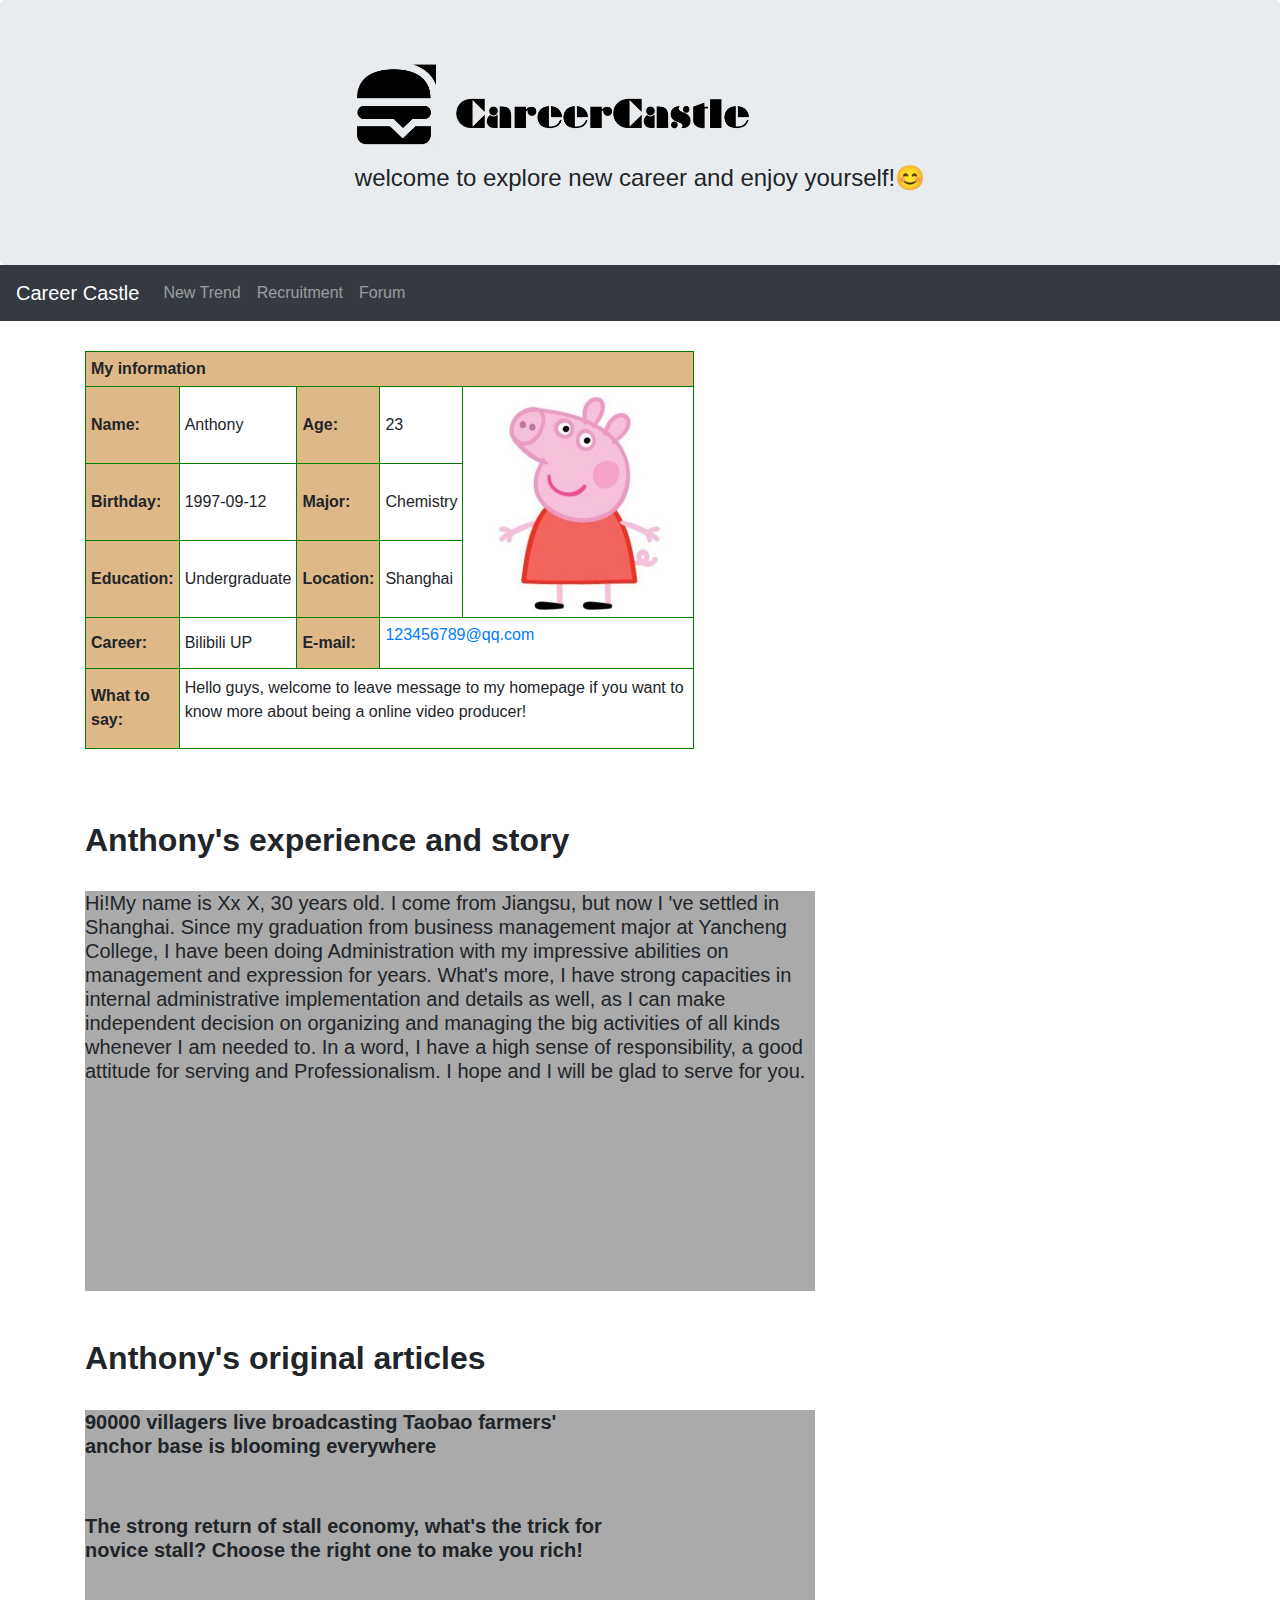
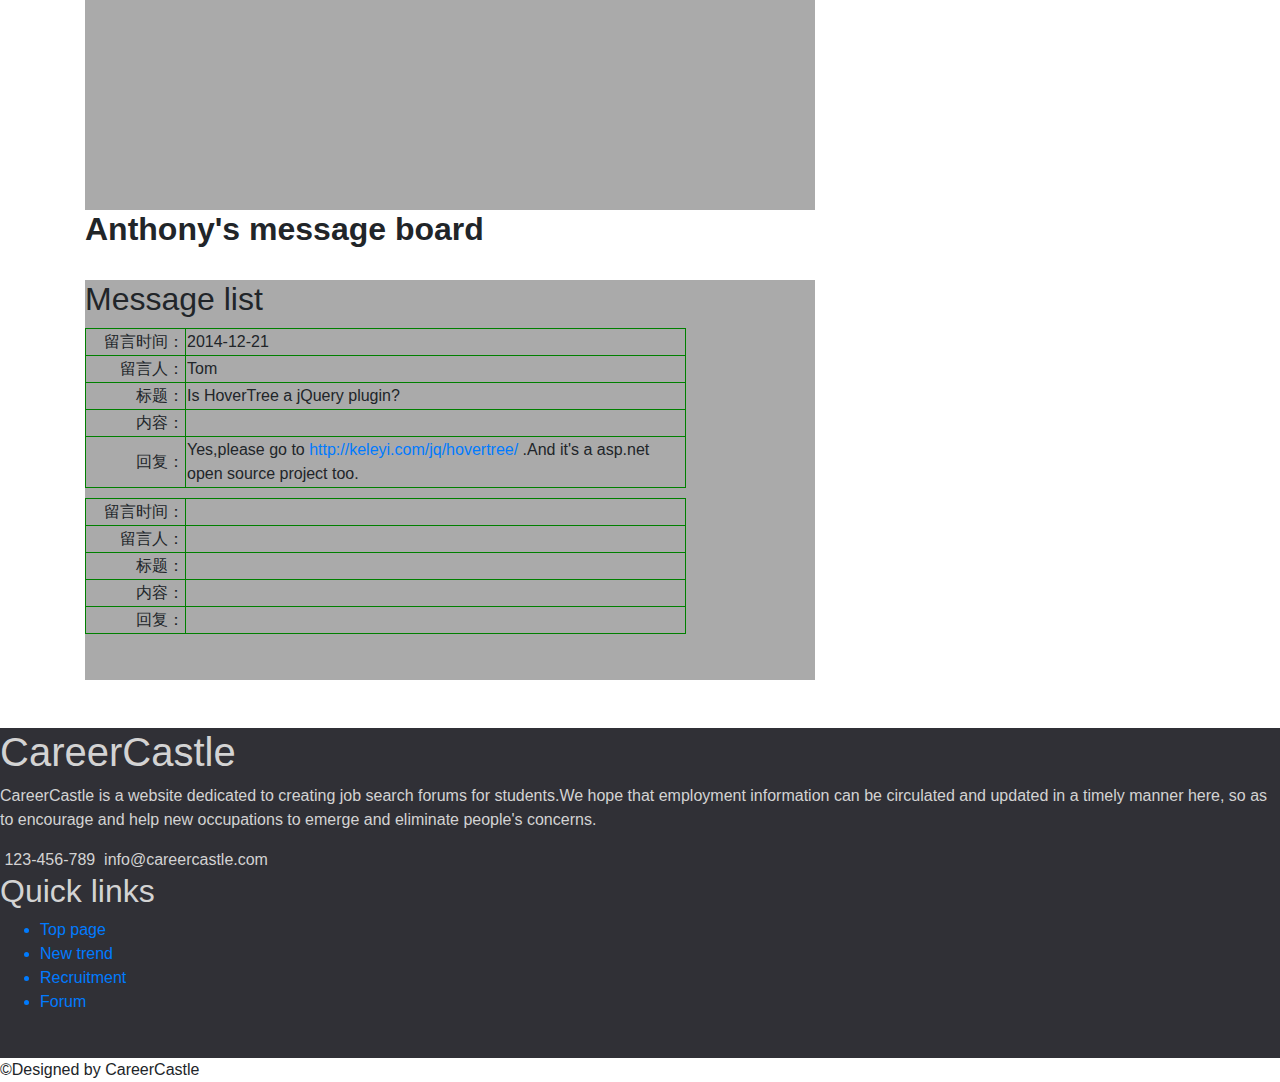
<file: CC/personalpage.html>
<!DOCTYPE html>
<html lang="en">
<head>
    <title>Career Castle-personalpage</title>
    <meta charset="utf-8">
    <meta name="viewport" content="width=device-width, initial-scale=1">
    <link rel="stylesheet" href="https://maxcdn.bootstrapcdn.com/bootstrap/4.5.2/css/bootstrap.min.css">
    <script src="https://ajax.googleapis.com/ajax/libs/jquery/3.5.1/jquery.min.js"></script>
    <script src="https://cdnjs.cloudflare.com/ajax/libs/popper.js/1.16.0/umd/popper.min.js"></script>
    <script src="https://maxcdn.bootstrapcdn.com/bootstrap/4.5.2/js/bootstrap.min.js"></script>
    <style>
        .fakeimg {
            height: 400px;
            background: #aaa;
        }
    </style>

    <style>
        .keleyitable {
            width: 800px;
        }

        .keleyitable table, td, th {
            border: 1px solid green;margin-top:10px;
        }
        .klytd {width:100px;text-align:right
        }
        .hvttd {
            width:500px}
    </style>

    <style>
        /*FOOTER*/
        .footer{
            background:#303036;
            color:#d3d3d3;
            height:330px;
            position:relative;

        }
        .footer.footer-content{
            border:1px solid red;
            height:350px;
            display:flex;
        }
        .footer.footer-content.footer-section{
            flex:1;
            padding:25px;
            border:1px solid white;
        }
        .footer.footer-content h2{
            color:white;
        }
        .footer.footer-content .about

        .footer.footer-bottom{
            background:#343a40;
            color:#686868;
            height:100px;
            width:50%;
            text-align:center;
            position:absolute;
            bottom:0px;
            left:0px;
            padding-top:10px;

        }


    </style>

</head>
<body>

<div class="jumbotron text-center" style="margin-bottom:0">
    <div style = "align=center ">
        <img  src = "picture/logo.PNG" width= "600" height= "100" >

    </div>
    <h4>welcome to explore new career and enjoy yourself!😊</h4>
</div>

<nav class="navbar navbar-expand-sm bg-dark navbar-dark">
    <a class="navbar-brand" href="#">Career Castle</a>
    <button class="navbar-toggler" type="button" data-toggle="collapse" data-target="#collapsibleNavbar">
        <span class="navbar-toggler-icon"></span>
    </button>
    <div class="collapse navbar-collapse" id="collapsibleNavbar">
        <ul class="navbar-nav">
            <li class="nav-item">
                <a class="nav-link" href="#">New Trend</a>
            </li>
            <li class="nav-item">
                <a class="nav-link" href="#">Recruitment</a>
            </li>
            <li class="nav-item">
                <a class="nav-link" href="#">Forum</a>
            </li>
        </ul>
    </div>
</nav>






    <div class="container" style="margin-top:30px">
    <div class="row">
        <div class="col-sm-8">
            <table border="1"  cellpadding="5" width="200">

                <tr>
                    <th colspan="7" bgcolor="BurlyWood" >My information</th>
                </tr>

                <tr>
                    <th bgcolor="BurlyWood">Name:</th>
                    <td> Anthony</td>
                    <th bgcolor="BurlyWood">Age:</th>
                    <td>23</td>

                    <td rowspan="3" width="50"<p><img border="0" src="picture/pig.jpg" width = 220 height = 220></td>
                </tr>

                <tr>
                    <th bgcolor="BurlyWood">Birthday:</th>
                    <td>1997-09-12</td>
                    <th bgcolor="BurlyWood">Major:</th>
                    <td>Chemistry</td>
                </tr>

                <tr>
                    <th bgcolor="BurlyWood">Education:</th>
                    <td>Undergraduate</td>
                    <th bgcolor="BurlyWood">Location:</th>
                    <td>Shanghai</td>
                </tr>

                <tr>
                    <th bgcolor="BurlyWood">Career:</th>
                    <td>Bilibili UP</td>
                    <th bgcolor="BurlyWood">E-mail:</th>
                    <td colspan="2"<p><a  href="123456789@qq.com">123456789@qq.com </a></p></td>
                </tr>

                <tr>
                    <th height="80" bgcolor="BurlyWood">What to say:</th>
                    <td colspan="6">
                        <p>Hello guys, welcome to leave message to my homepage if you want to know more about being a online video producer!</p>

                    </td>
                </tr>
            </table>
            <br>
            <br>
            <br>



            <h2><b>Anthony's experience and story </b></h2>
            <br>
            <div class="fakeimg">
                <h5>
                Hi!My name is Xx X, 30 years old. I come from Jiangsu, but now I 've settled in Shanghai.
                Since my graduation from business management major at Yancheng College,
                I have been doing Administration with my impressive abilities on management and
                expression for years. What's more, I have strong capacities in internal administrative
                implementation and details as well, as I can make independent decision on organizing and
                managing the big activities of all kinds whenever I am needed to. In a word, I have a high
                sense of responsibility, a good attitude for serving and Professionalism. I hope and I will
                be glad to serve for you.</h5>
            </div>
            <br><br>


            <h2><b>Anthony's original articles</b></h2>
            <br>
            <div class="fakeimg">
                <h5><b>90000 villagers live broadcasting Taobao farmers'
                    <br/>anchor base is blooming everywhere</b></h5>
                <br><br>
                <h5><b>The strong return of stall economy, what's the trick for <br/>novice stall? Choose the right one to make you rich!</b></h5>
                <br><br>
            </div>


            <h2><b>Anthony's message board</b></h2>
            <br>
            <div class="fakeimg">
                <div style="margin:0px auto;" class="keleyitable"><h2>Message list</h2>


                    <table>
                        <tr><td class="klytd">留言时间：</td><td class="hvttd">2014-12-21</td></tr>
                        <tr><td class="klytd">留言人：</td><td class="hvttd">Tom</td></tr>
                        <tr><td class="klytd">标题：</td><td class="hvttd">Is HoverTree a jQuery plugin?</td></tr>
                        <tr><td class="klytd">内容：</td><td class="hvttd"></td></tr>
                        <tr><td class="klytd">回复：</td><td class="hvttd">Yes,please go to <a href="http://keleyi.com/jq/hovertree/">http://keleyi.com/jq/hovertree/</a> .And it's a asp.net open source project too.</td></tr>
                    </table>

                    <table>
                        <tr><td class="klytd">留言时间：</td><td class="hvttd"></td></tr>
                        <tr><td class="klytd">留言人：</td><td class="hvttd"></td></tr>
                        <tr><td class="klytd">标题：</td><td class="hvttd"></td></tr>
                        <tr><td class="klytd">内容：</td><td class="hvttd"></td></tr>
                        <tr><td class="klytd">回复：</td><td class="hvttd"></td></tr>
                    </table>

                </div>
            </div>
            <br>
            <br>
        </div>
    </div>
</div>


<!--footer-->
<div class="footer">
    <div class="footer-content">

        <div class="footer-section about"></div>
        <h1 class="logo-text"><span>Career</Span>Castle</h1>
        <p>
            CareerCastle is a website dedicated to creating job search forums for students.We hope that employment information can be circulated and updated in a timely manner here, so as to encourage and help new occupations to emerge and eliminate people's concerns.
        </p>
        <div class="contact">
            <span><i class="fas fa-phone"></i>&nbsp;123-456-789</span>
            <span><i class="fas fa-envelope"></i>&nbsp;info@careercastle.com</span>
        </div>
        <div class="socials">
            <a herf="#"><i class="fab fa-facebook"></i></a>
            <a herf="#"><i class="fab fa-instagram"></i></a>
            <a herf="#"><i class="fab fa-twitter"></i></a>
        </div>


        <div class="footer-section links"></div>
        <h2>Quick links</h2>
        <ul>
            <a href="#"><li>Top page</li></a>
            <a href="#"><li>New trend</li></a>
            <a href="#"><li>Recruitment</li></a>
            <a href="#"><li>Forum</li></a>
    </div>

</div>

<div class="footer-bottom"></div>
&copy;Designed by CareerCastle

</body>
</html>
</file>
